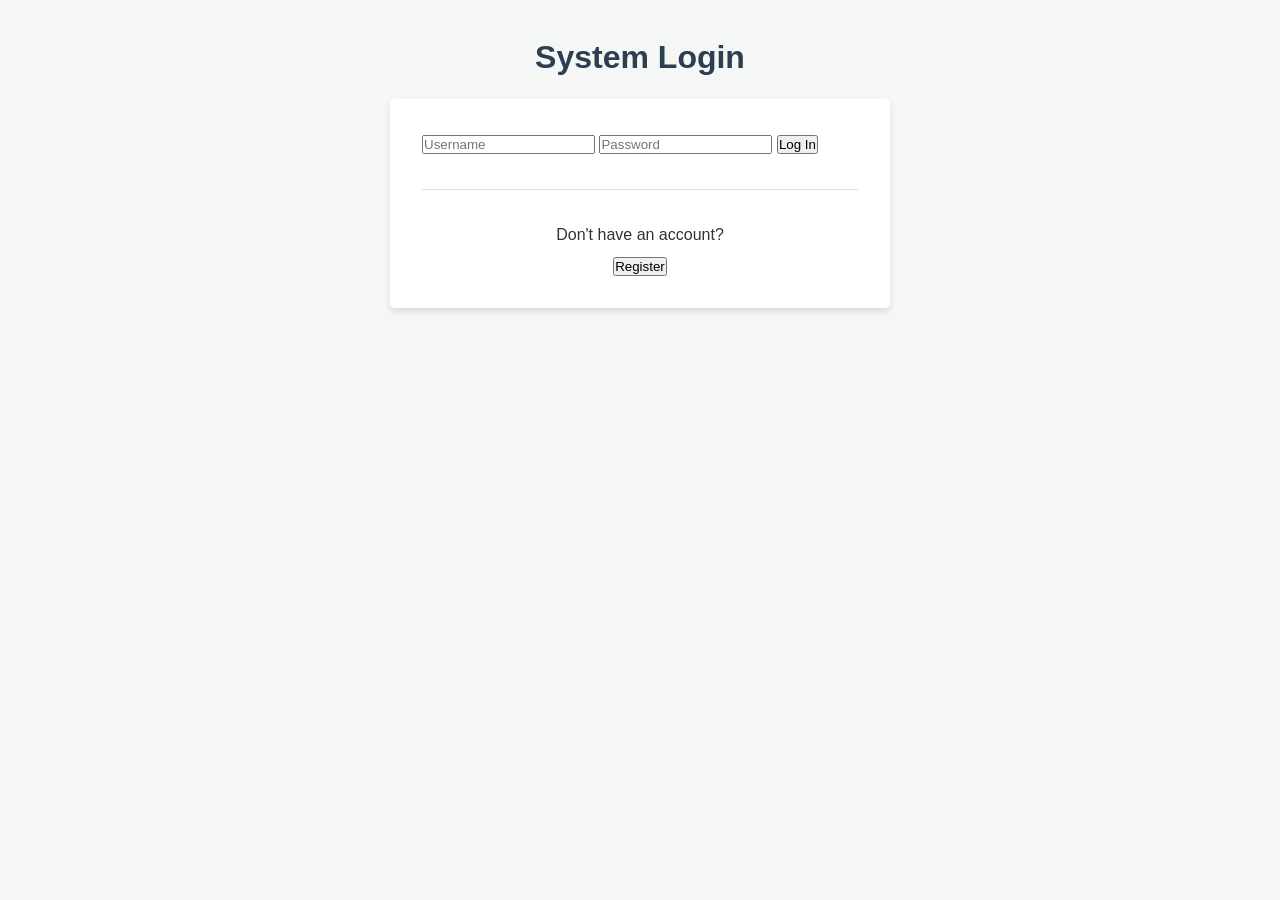
<file: templates/index.html>
<!DOCTYPE html>
<html lang="en">
<head>
    <meta charset="UTF-8">
    <title>Login - Secure Doc Share</title>
    <link rel="stylesheet" href="/static/css/style.css">
</head>
<body>
    <h1>System Login</h1>
    <div id="login-form">
        <input type="text" id="username" placeholder="Username" required>
        <input type="password" id="password" placeholder="Password" required>
        <button onclick="loginUser()">Log In</button>
        <hr>
        <p style="text-align: center; margin-bottom: 10px;">Don't have an account?</p>
        <button onclick="goToRegister()" style="display: block; margin: 0 auto; width: auto;">Register</button>
    </div>

    <script src= "../static/js/login.js"> </script>
</body>
</html>
</file>
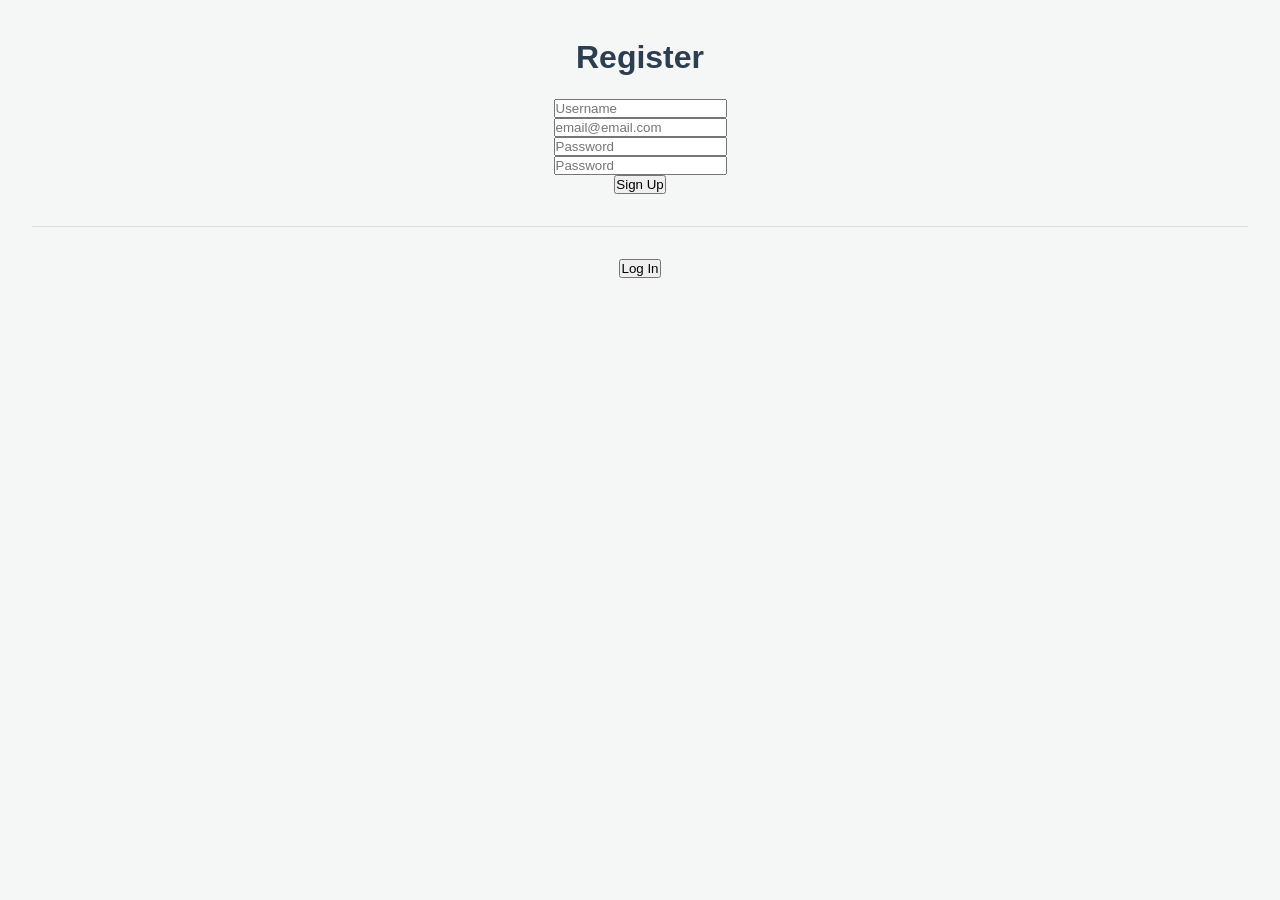
<file: templates/register.html>
<!DOCTYPE html>
<html lang="en">
<head>
    <title>Secure Doc Share</title>
    <link rel="stylesheet" href="/static/css/style.css">
</head>
<body>
    <h1>Register</h1>
    <input type="text" id="username" placeholder="Username">
    <input type="text" id="email" placeholder="email@email.com">
    <input type="password" id="password" placeholder="Password">
    <input type="re-enter password" id="re-enter password" placeholder="Password">
    <button onclick="registerUser()">Sign Up</button>
    <hr>
    <button onclick="goToLogin()">Log In</button>

    <script src = "../static/js/register.js"> </script>
</body>
</html>
</file>
<file: static/css/style.css>
/* --- Global Variables --- */
:root {
    --primary-color: #2c3e50;
    --secondary-color: #3498db;
    --background-color: #f4f7f6;
    --text-color: #333333;
    --border-color: #ddd;
    --success-color: #27ae60;
    --error-color: #c0392b;
    --border-radius: 5px;
}

/* --- Base Styles --- */
* {
    box-sizing: border-box;
    margin: 0;
    padding: 0;
}

body {
    font-family: 'Segoe UI', Tahoma, Geneva, Verdana, sans-serif;
    background-color: var(--background-color);
    color: var(--text-color);
    line-height: 1.6;
    display: flex;
    flex-direction: column;
    align-items: center;
    padding: 2rem;
}

h1, h2 {
    color: var(--primary-color);
    margin-bottom: 1rem;
}

hr {
    border: 0;
    border-top: 1px solid var(--border-color);
    margin: 2rem 0;
    width: 100%;
}

/* --- Layout Containers --- */
#login-form, main {
    background: #ffffff;
    padding: 2rem;
    border-radius: var(--border-radius);
    box-shadow: 0 4px 6px rgba(0, 0, 0, 0.1);
    width: 100%;
    max-width: 500px;
}

main {
    max-width: 800px;
}

header {
    display: flex;
    justify-content: space-between;
    align-items: center;
    width: 100%;
    max-width: 800px;
    margin-bottom: 2rem;
}
</file>
